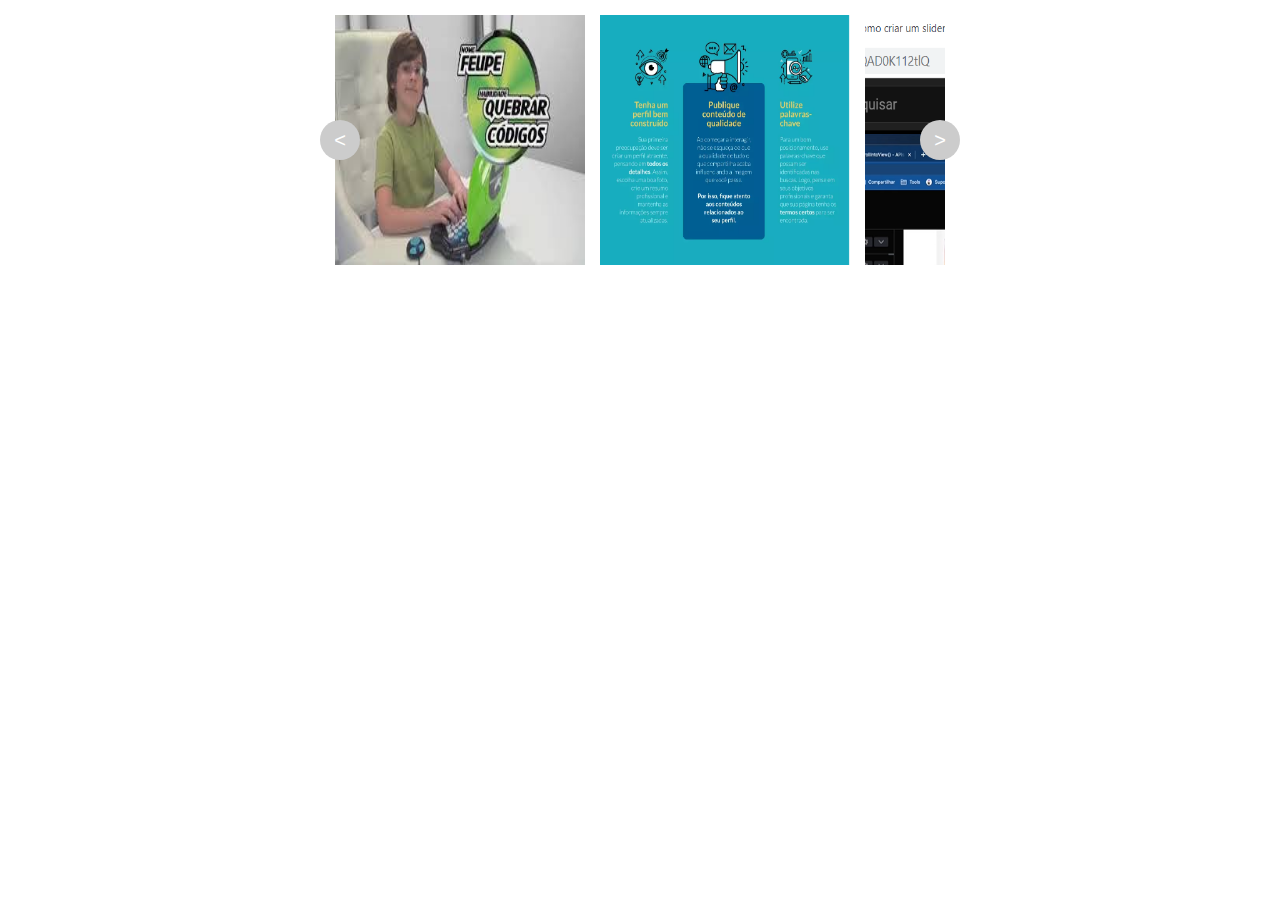
<file: carol/index.html>
<!DOCTYPE html>
<html lang="pt-br">

<head>
    <meta charset="UTF-8">
    <meta http-equiv="X-UA-Compatible" content="IE=edge">
    <meta name="viewport" content="width=device-width, initial-scale=1.0">
    <link rel="stylesheet" href="style.css">
    <title>carousel</title>
</head>

<body>
    <div class="container">
        <button class="arrow-left control" aria-label="Previous Image"><</button>
        <button class="arrow-right control" aria-label="Next Image">></button>
        <div class="gallery-wrapper">
            <div class="gallery">
                <img class="item current-item" src="../imgs/felipequebradordecodigos.jpg" alt="felipinho">
                <img class="item current-item" src="../imgs/linkd.png" alt="felipinho">
                <img class="item current-item" src="../imgs/exImageJS.png" alt="felipinho">
                <img class="item current-item" src="../imgs/linkd.png" alt="felipinho">
                <img class="item current-item" src="../imgs/linkd.png" alt="felipinho">
                <img class="item current-item" src="../imgs/felipequebradordecodigos.jpg" alt="felipinho">
            </div>
        </div>
    </div>
    <script src="./script.js"></script>
</body>

</html>
</file>
<file: carol/style.css>
*{
   box-sizing: border-box;
    margin: 0;
    padding: 0;
}


.container{
    position: relative;
    padding: 15px;
    max-width: 640px;
    margin: 0 auto;
}
.gallery-wrapper{
    overflow-x: auto;
    scrollbar-width: none;
    
}
.gallery-wrapper::-webkit-scrollbar{
    display: none;
    
}

.gallery{
    display: flex;
    flex-flow: row nowrap;
    gap: 15px;
}

.arrow-left, .arrow-right{
    position: absolute;
    top: 120px;
    left: 0;
    right: auto;
    bottom: 120px;
    font-size: 20px;
    line-height: 0;
    width: 40px;
    text-align: center;
    color: #fff;
    cursor: pointer;
    border: none;
    border-radius: 50%;
    background-color: #ccc;
    transition: all 600ms ease-in-out;
    z-index: 999;
}
.arrow-left:hover, .arrow-right:hover{
    background-color: black;

}
.arrow-right{
    left: auto;
    right: 0;
}

.item{
    width: 250px;
    height: 250px;
    flex-shrink: 0;
    opacity: 0.6;
    transition: all 600ms ease-in-out;
}
.current-item{
    opacity:1;
}
</file>
